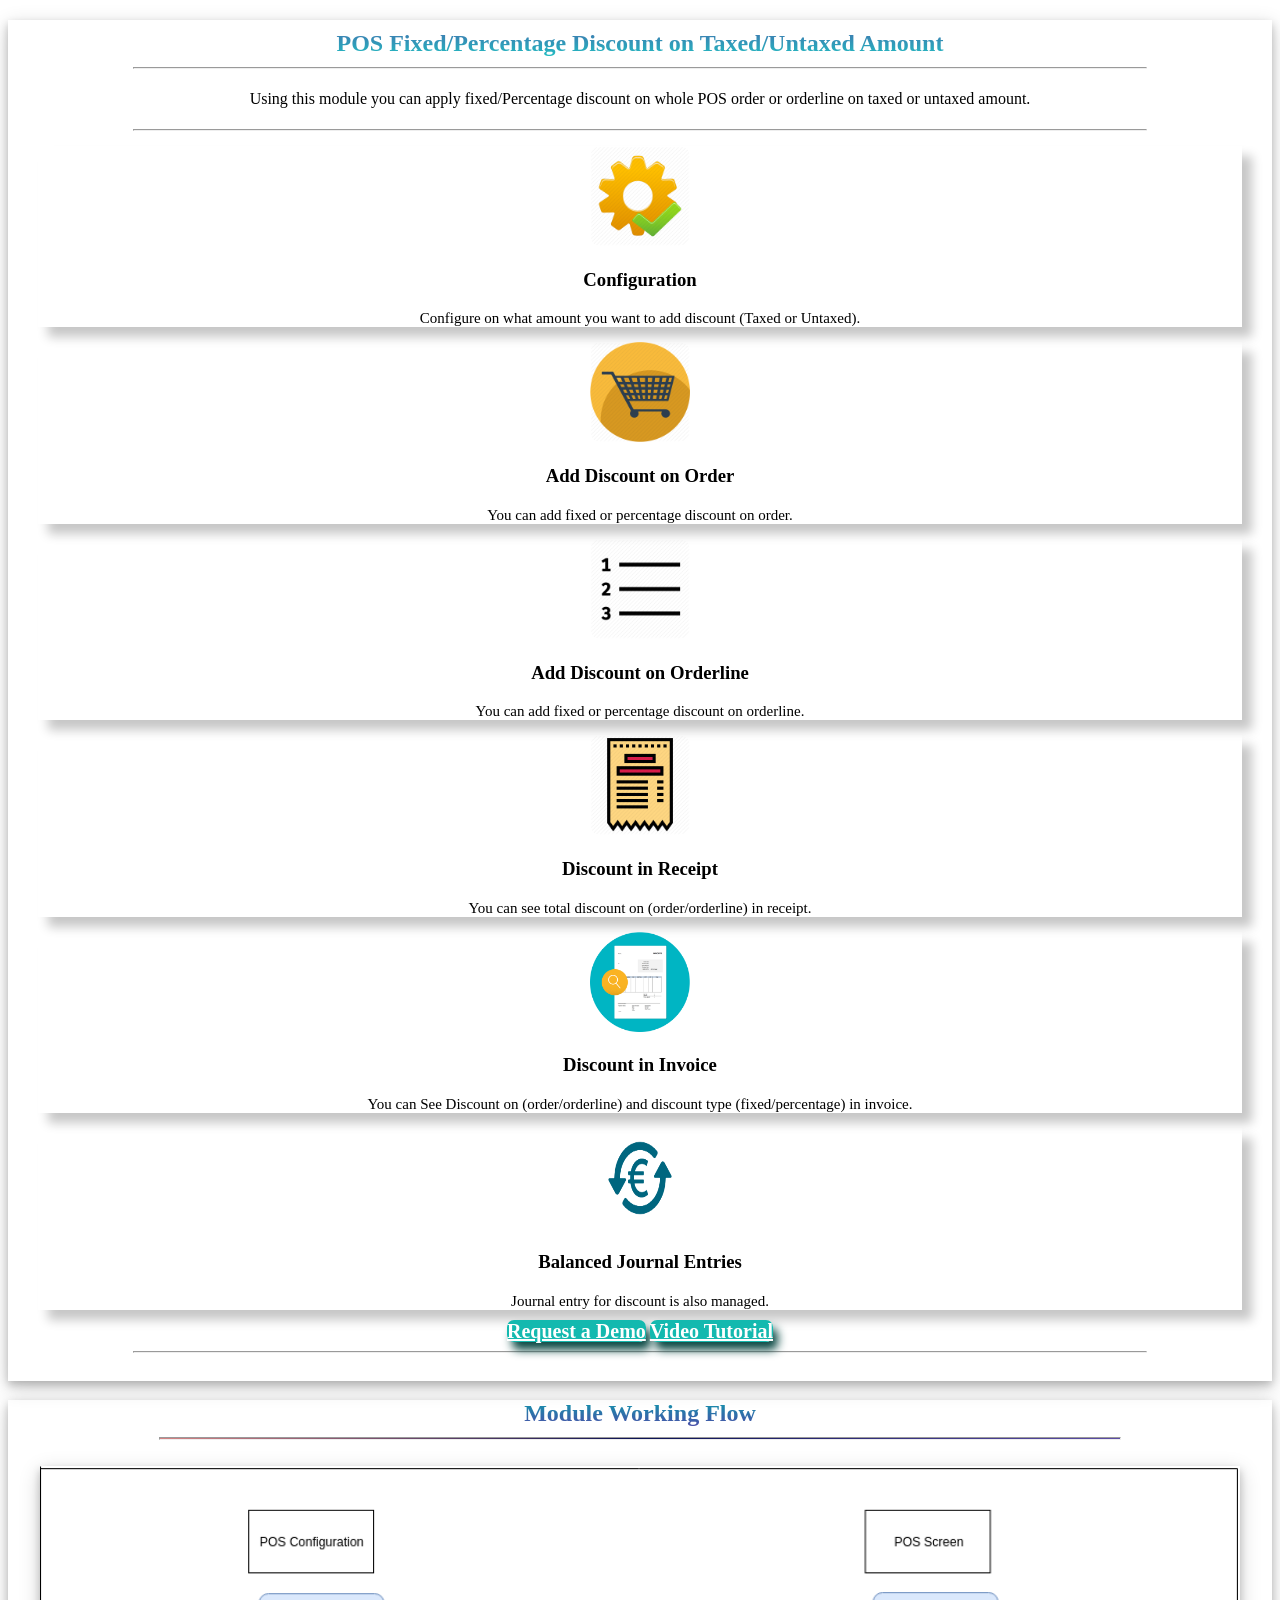
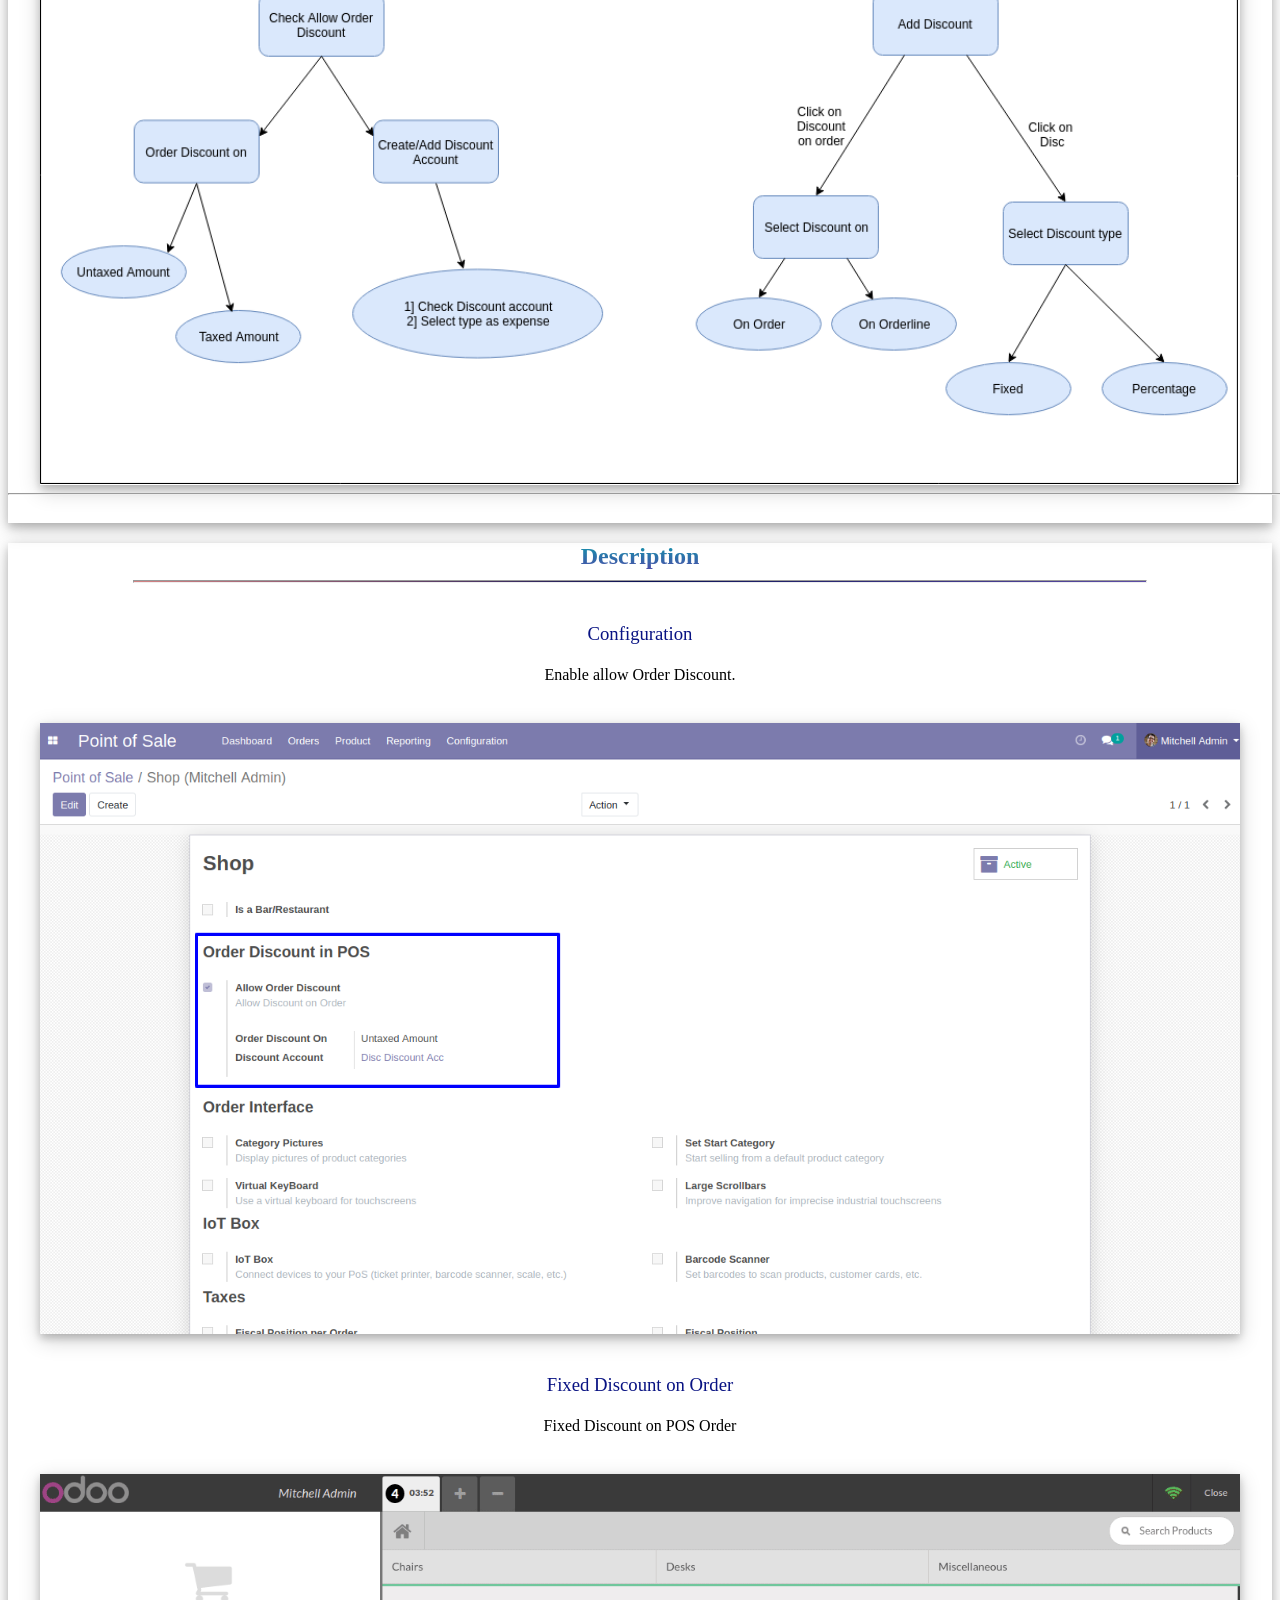
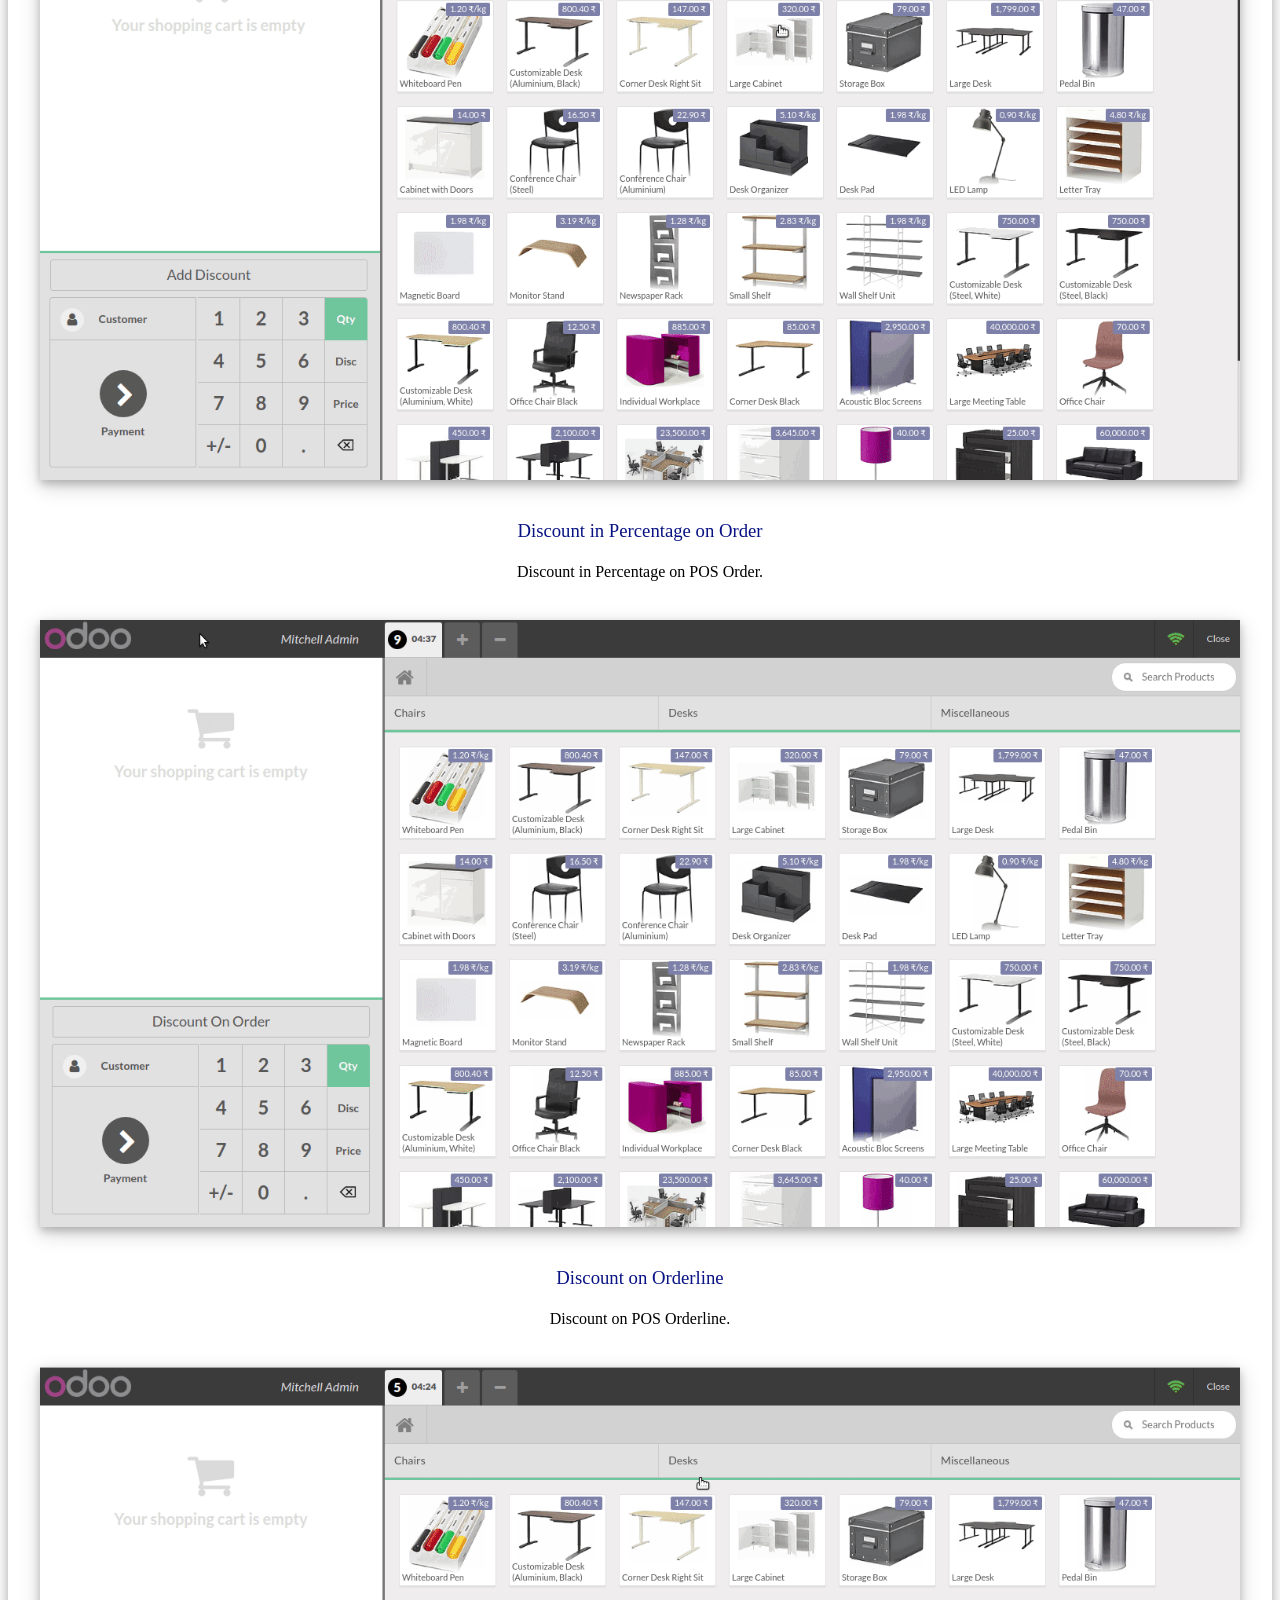
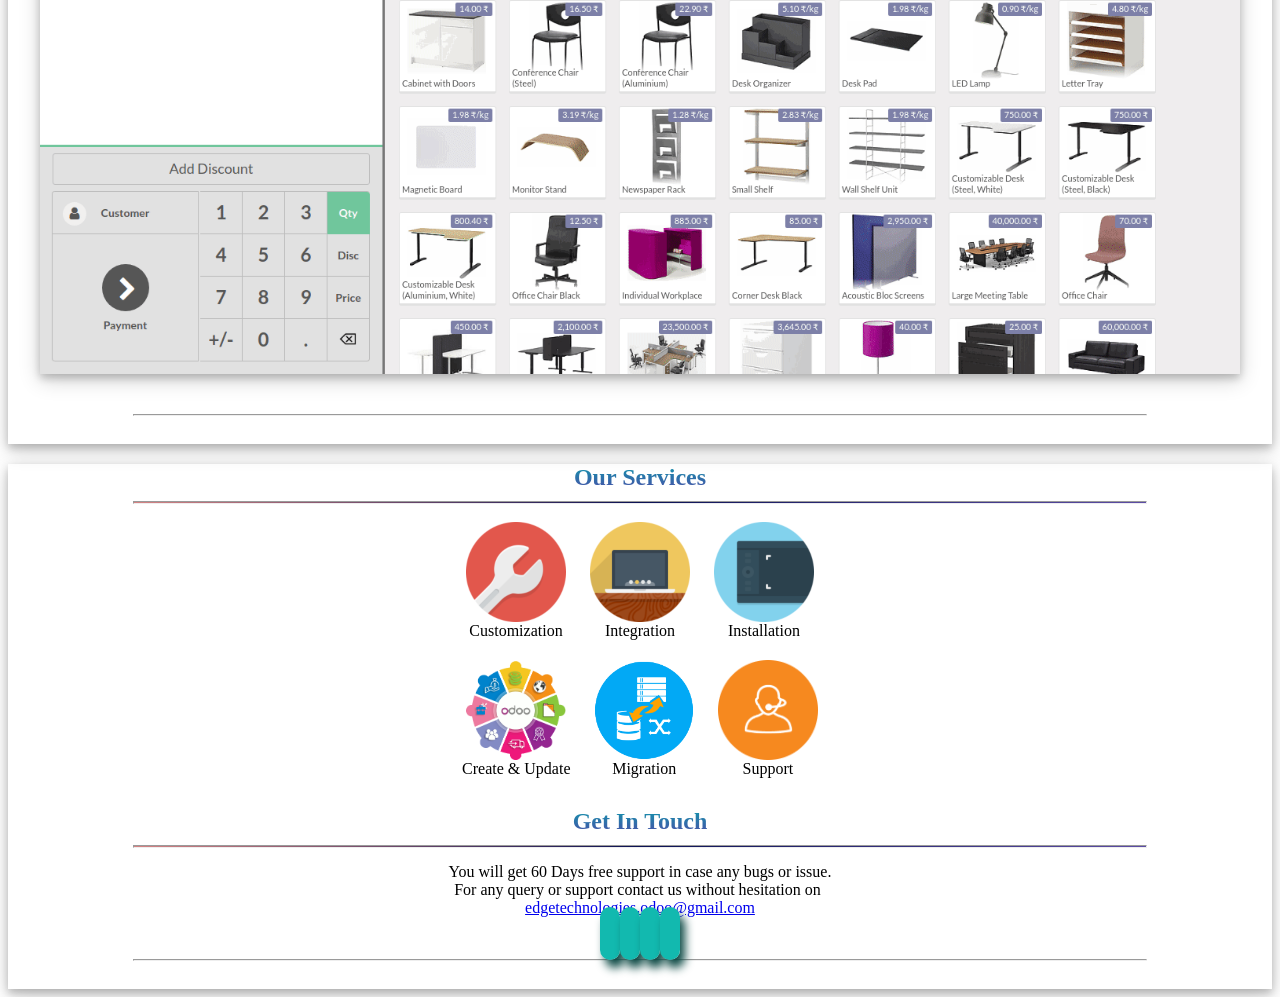
<file: pos_discount_with_tax_app/static/description/index.html>
<!DOCTYPE html>
<html>
<head>
	<title>POS Fixed/Percentage Discount on Taxed/Untaxed Amount</title>
	<style>

   </style>

</head>
<body>
	<div>
		<section class="oe_container lead title_box" style="box-shadow: 0 4px 8px 0 rgba(0, 0, 0, 0.2), 0 6px 20px 0 rgba(0, 0, 0, 0.19);text-align: center;">
			<div >
				<div >
					<h2 class="oe_slogan title" style="margin-bottom: 10px;padding-top: 10px;    background: -webkit-linear-gradient(#4c59a8, #21bec2);-webkit-background-clip: text;-webkit-text-fill-color: transparent;">
						<b> POS Fixed/Percentage Discount on Taxed/Untaxed Amount</b>
					</h2>
					<hr style="width: 80%;background: -webkit-gradient(linear, 0 0, 100% 0, from(white), to(white), color-stop(50%, #1c2792));"></hr>
					<p class="oe_slogan" style="padding: 5px 10px;"> Using this module you can apply fixed/Percentage discount on whole POS order or orderline on taxed or untaxed amount.</p>
				</div>
			</div>
			<hr style="width: 80%;"></hr>
			<div>
				<div style="margin: 0px 20px;">
					<div  class="row">
						<div class="col-sm border feature-div" style="margin: 0px 10px;box-shadow: 10px 10px 10px #c7c7c7;" >
							<section style="max-height: 85%;margin: auto;display: contents;">
								<div style="margin-top: 15px;">
									<img class="img img-responsive" src="features/config.png" style="border-radius: 10%; max-width: 100px;max-height: 100px;    min-height: 100px;margin: auto;" />
								</div>
								<h3>
									<font style="vertical-align: inherit;">
										Configuration
									</font>
								</h3>
								<p style="margin-bottom: 10px;">
									<font style="vertical-align: inherit;font-size: 15px;"> Configure on what amount you want to add discount (Taxed or Untaxed).</font>
								</p>
							</section> 
						</div>
						<div class="col-sm border feature-div" style="margin: 0px 10px;box-shadow: 10px 10px 10px #c7c7c7;" >
							<section style="max-height: 85%;margin: auto;display: contents;">
								<div style="margin-top: 15px;">
									<img class="img img-responsive" src="features/order.png" style="border-radius: 10%; max-width: 100px;max-height: 100px;    min-height: 100px;margin: auto;" />
								</div>
								<h3>
									<font style="vertical-align: inherit;">
										Add Discount on Order
									</font>
								</h3>
								<p style="margin-bottom: 10px;">
									<font style="vertical-align: inherit;font-size: 15px;"> You can add fixed or percentage discount on order.</font>
								</p>
							</section> 
						</div>
						<div class="col-sm border feature-div" style="margin: 0px 10px;box-shadow: 10px 10px 10px #c7c7c7;" >
							<section style="max-height: 85%;margin: auto;display: contents;">
								<div style="margin-top: 15px;">
									<img class="img img-responsive" src="features/list.png" style="border-radius: 10%; max-width: 100px;max-height: 100px;    min-height: 100px;margin: auto;" />
								</div>
								<h3>
									<font style="vertical-align: inherit;">
										Add Discount on Orderline
									</font>
								</h3>
								<p style="margin-bottom: 10px;">
									<font style="vertical-align: inherit;font-size: 15px;"> You can add fixed or percentage discount on orderline.</font>
								</p>
							</section> 
						</div>
					</div>
				</div>
			</div>

			<div>
				<div style="margin: 0px 20px;">
					<div  class="row">
						<div class="col-sm border feature-div" style="margin: 0px 10px;box-shadow: 10px 10px 10px #c7c7c7;" >
							<section style="max-height: 85%;margin: auto;display: contents;">
								<div style="margin-top: 15px;">
									<img class="img img-responsive" src="features/receipt.png" style="border-radius: 10%; max-width: 100px;max-height: 100px;    min-height: 100px;margin: auto;" />
								</div>
								<h3>
									<font style="vertical-align: inherit;">
										Discount in Receipt
									</font>
								</h3>
								<p style="margin-bottom: 10px;">
									<font style="vertical-align: inherit;font-size: 15px;"> You can see total discount on (order/orderline) in receipt.</font>
								</p>
							</section>
						</div>
						<div class="col-sm border feature-div" style="margin: 0px 10px;box-shadow: 10px 10px 10px #c7c7c7;" >
							<section style="max-height: 85%;margin: auto;display: contents;">
								<div style="margin-top: 15px;">
									<img class="img img-responsive" src="features/invoice.png" style="border-radius: 10%; max-width: 100px;max-height: 100px;    min-height: 100px;margin: auto;" />
								</div>
								<h3>
									<font style="vertical-align: inherit;">
										Discount in Invoice
									</font>
								</h3>
								<p style="margin-bottom: 10px;">
									<font style="vertical-align: inherit;font-size: 15px;"> You can See Discount on (order/orderline) and discount type (fixed/percentage) in invoice.</font>
								</p>
							</section>
						</div>
						<div class="col-sm border feature-div" style="margin: 0px 10px;box-shadow: 10px 10px 10px #c7c7c7;" >
							<section style="max-height: 85%;margin: auto;display: contents;">
								<div style="margin-top: 15px;">
									<img class="img img-responsive" src="features/jrnl.png" style="border-radius: 10%; max-width: 100px;max-height: 100px;    min-height: 100px;margin: auto;" />
								</div>
								<h3>
									<font style="vertical-align: inherit;">
										Balanced Journal Entries
									</font>
								</h3>
								<p style="margin-bottom: 10px;">
									<font style="vertical-align: inherit;font-size: 15px;"> Journal entry for discount is also managed.</font>
								</p>
							</section> 
						</div>
					</div>
				</div>
			</div>
			
			<div >
				<div class="oe_slogan oe_spaced text-center">
					<a class="btn mt8 ml8 button" style="background-color: #13b9af;color: #FFFFFF !important;font-size: 20px;font-weight: bold;border-radius: 7px;min-height: 45px;box-shadow: 5px 8px 10px #0d4a45;    min-width: 300px;margin: 10px 0px;"href="mailto:edgetechnologies.odoo@gmail.com?subject=Request%20Demo%20for%20POS%20Fixed/Percentage%20Discount%20on%20Taxed/Untaxed%20Amount" target="_top"> Request a Demo</a>
					<a class="btn mt8 ml8 button" style="background-color: #13b9af;color: #FFFFFF !important;font-size: 20px;font-weight: bold;border-radius: 7px;min-height: 45px;box-shadow: 5px 8px 10px #0d4a45;min-width: 300px;margin: 10px 0px;" href="https://youtu.be/6NvKJmecGvk" target="_blank"> Video Tutorial</a>
				</div>
			</div>
			<hr style="width: 80%;"></hr>
			<div style="min-height: 20px;"></div>
		</section>

		<section class="oe_container lead title_box" style="box-shadow: 0 4px 8px 0 rgba(0, 0, 0, 0.2), 0 6px 20px 0 rgba(0, 0, 0, 0.19);text-align: center;">
			<div class="oe_row">
				<div class="oe_span12">
					<h2 class="oe_slogan title" style="margin-bottom: 10px;    background: -webkit-linear-gradient(#0e99ac, #4c4ca8);-webkit-background-clip: text;-webkit-text-fill-color: transparent;">
						<b> Module Working Flow</b>
					</h2>
					<hr style="width: 60rem;height: 1px;background: -webkit-gradient(linear, 0 0, 100% 0, from(#d58383), to(#5d4da6), color-stop(50%, #0b1255));"></hr>
				</div>
			</div>
			<div>
				<div class="oe_row">
					<br/>
					<img class="img-responsive" style="display: block;width: 95%;margin: auto;box-shadow: 0 4px 8px 0 rgba(0, 0, 0, 0.2), 0 6px 20px 0 rgba(0, 0, 0, 0.19);" src="diagram.png"/>
				</div>
			</div>
			<hr style="width: 80rem;"></hr>
			<div style="min-height: 20px;"></div>
		</section>

		<section class="oe_container lead title_box" style="box-shadow: 0 4px 8px 0 rgba(0, 0, 0, 0.2), 0 6px 20px 0 rgba(0, 0, 0, 0.19);text-align: center;">
			<div  style="margin-bottom: 40px;">
				<div >
					<h2 class="oe_slogan title" style="margin-bottom: 10px;    background: -webkit-linear-gradient(#0e99ac, #4c4ca8);-webkit-background-clip: text;-webkit-text-fill-color: transparent;">
						<b> Description</b>
					</h2>
					<hr style="width: 80%;height: 1px;background: -webkit-gradient(linear, 0 0, 100% 0, from(#d58383), to(#5d4da6), color-stop(50%, #0b1255));"></hr>
				</div>
			</div>
			
			<div >
				<div  style="margin-bottom: 40px;">
					<h3 class="oe_slogan" style="color: #091383;font-weight: initial ;margin: auto;">Configuration</h3>
					<p style="padding: 5px 10px;"> Enable allow Order Discount.</p>
					<br/>
					<img class="img-responsive" style="display: block;width: 95%;margin: auto;box-shadow: 0 4px 8px 0 rgba(0, 0, 0, 0.2), 0 6px 20px 0 rgba(0, 0, 0, 0.19);" src="config.png"/>
				</div>
			</div>

			<div>
				<div  style="margin-bottom: 40px;">
					<h3 class="oe_slogan" style="color: #091383;font-weight: initial ;margin: auto;">Fixed Discount on Order</h3>
					<p style="padding: 5px 10px;"> Fixed Discount on POS Order</p>
					<br/>
					<img class="img-responsive" style="display: block;width: 95%;margin: auto;box-shadow: 0 4px 8px 0 rgba(0, 0, 0, 0.2), 0 6px 20px 0 rgba(0, 0, 0, 0.19);" src="fixed_order.gif"/>
				</div>
			</div>

			<div >
				<div  style="margin-bottom: 40px;">
					<h3 class="oe_slogan" style="color: #091383;font-weight: initial ;margin: auto;">Discount in Percentage on Order</h3>
					<p style="padding: 5px 10px;"> Discount in Percentage on POS Order.</p>
					<br/>
					<img class="img-responsive" style="display: block;width: 95%;margin: auto;box-shadow: 0 4px 8px 0 rgba(0, 0, 0, 0.2), 0 6px 20px 0 rgba(0, 0, 0, 0.19);" src="per_order.gif"/>
				</div>
			</div>

			<div >
				<div  style="margin-bottom: 40px;">
					<h3 class="oe_slogan" style="color: #091383;font-weight: initial ;margin: auto;">Discount on Orderline</h3>
					<p style="padding: 5px 10px;"> Discount on POS Orderline.</p>
					<br/>
					<img class="img-responsive" style="display: block;width: 95%;margin: auto;box-shadow: 0 4px 8px 0 rgba(0, 0, 0, 0.2), 0 6px 20px 0 rgba(0, 0, 0, 0.19);" src="orderline1.gif"/>
				</div>
			</div>

			<hr style="width: 80%;"></hr>
			<div style="min-height: 20px;"></div>
		</section>
		
		<section class="oe_container lead title_box" style="box-shadow: 0 4px 8px 0 rgba(0, 0, 0, 0.2), 0 6px 20px 0 rgba(0, 0, 0, 0.19);text-align: center;">
			<div>
				<div>
					<h2 class="oe_slogan title" style="margin-bottom: 10px;    background: -webkit-linear-gradient(#0e99ac, #4c4ca8);-webkit-background-clip: text;-webkit-text-fill-color: transparent;">
						<b> Our Services</b>
					</h2>
					<hr style="width: 80%;height: 1px;background: -webkit-gradient(linear, 0 0, 100% 0, from(#d58383), to(#5d4da6), color-stop(50%, #0b1255));"></hr>
				</div>
			</div>
			<div class="row">
				<a style="display: inline-grid;margin: 10px;"  class="col-sm">
					<img class="img img-responsive" style="max-height: 100px;max-width: 100px;   margin: auto;" src="services/customization.png"/>
					<span>Customization</span>
				</a>
				<a style="display: inline-grid; margin: 10px;" class="col-sm">
					<img class="img img-responsive" style="max-height: 100px;max-width: 100px;margin: auto;" src="services/integration.png"/>
					<span>Integration</span>
				</a>
				<a style="display: inline-grid;margin: 10px;" class="col-sm">
					<img class="img img-responsive" style="max-height: 100px;max-width: 100px;margin: auto;" src="services/installation.png"/>
					<span>Installation</span>
				</a>
			</div>
			<div class="row">
				<a style="display: inline-grid;margin: 10px;" class="col-sm">
					<img class="img img-responsive" style="max-height: 100px;max-width: 100px;margin: auto;" src="services/create.gif"/>
					<span>Create & Update</span>
				</a>
				<a style="display: inline-grid;margin: 10px;" class="col-sm">
					<img class="img img-responsive" style="max-height: 100px;max-width: 100px;margin: auto;" src="services/migration.png"/>
					<span>Migration</span>
				</a>
				<a style="display: inline-grid;margin: 10px;" class="col-sm">
					<img class="img img-responsive" style="max-height: 100px;max-width: 100px;margin: auto;" src="services/support.png"/>
					<span>Support</span>
				</a>
			</div>
			<div >
				<div >
					<h2 class="oe_slogan title" style="margin-bottom: 10px;    background: -webkit-linear-gradient(#0e99ac, #4c4ca8);-webkit-background-clip: text;-webkit-text-fill-color: transparent;">
						<b> Get In Touch</b>
					</h2>
					<hr style="width: 80%;height: 1px;background: -webkit-gradient(linear, 0 0, 100% 0, from(#d58383), to(#5d4da6), color-stop(50%, #0b1255));"></hr>
					<p class="oe_slogan" style="margin-bottom: 0px;margin-top: 15px;"> You will get 60 Days free support in case any bugs or issue. </p>
					<div >
						<p class="oe_slogan" style="margin: 0px;margin-right: 5px;"> For any query or support contact us without hesitation
						on</p><a  href="mailto:edgetechnologies.odoo@gmail.com?subject=Support%20Request%20for%20POS%20Fixed/Percentage%20Discount%20on%20Taxed/Untaxed%20Amount" target="_top"> edgetechnologies.odoo@gmail.com</a>
					</div>
				</div>
				<div>
					<a  href="mailto:edgetechnologies.odoo@gmail.com?subject=Support%20Request%20for%20POS%20Fixed/Percentage%20Discount%20on%20Taxed/Untaxed%20Amount" target="_top"> <i class='fa fa-envelope' style="min-width: 50px;background: #12b9af;padding: 10px;font-size: 30px;color: #ffffff;border-radius: 10px;min-height: 50px;box-shadow: 5px 8px 10px #0d4a45;"></i></a>
					<a  href="#" target="_blank"> <i class='fa fa-facebook' style="min-width: 50px;background: #12b9af;padding: 10px;font-size: 30px;color: #ffffff;border-radius: 10px;min-height: 50px;box-shadow: 5px 8px 10px #0d4a45;"></i></a>
					<a  href="#" target="_blank"> <i class='fa fa-linkedin' style="min-width: 50px;background: #12b9af;padding: 10px;font-size: 30px;color: #ffffff;border-radius: 10px;min-height: 50px;box-shadow: 5px 8px 10px #0d4a45;"></i></a>
					<a  href="https://www.youtube.com/channel/UCrljky1245I7MhRNq_Tp46g" target="_blank"> <i class='fa fa-youtube' style="min-width: 50px;background: #12b9af;padding: 10px;font-size: 30px;color: #ffffff;border-radius: 10px;min-height: 50px;box-shadow: 5px 8px 10px #0d4a45;"></i></a>
				</div>
			</div>
			<hr style="width: 80%;"></hr>
			<div style="min-height: 20px;"></div>
		</section>

	</div>
</body>
</html>
</file>
